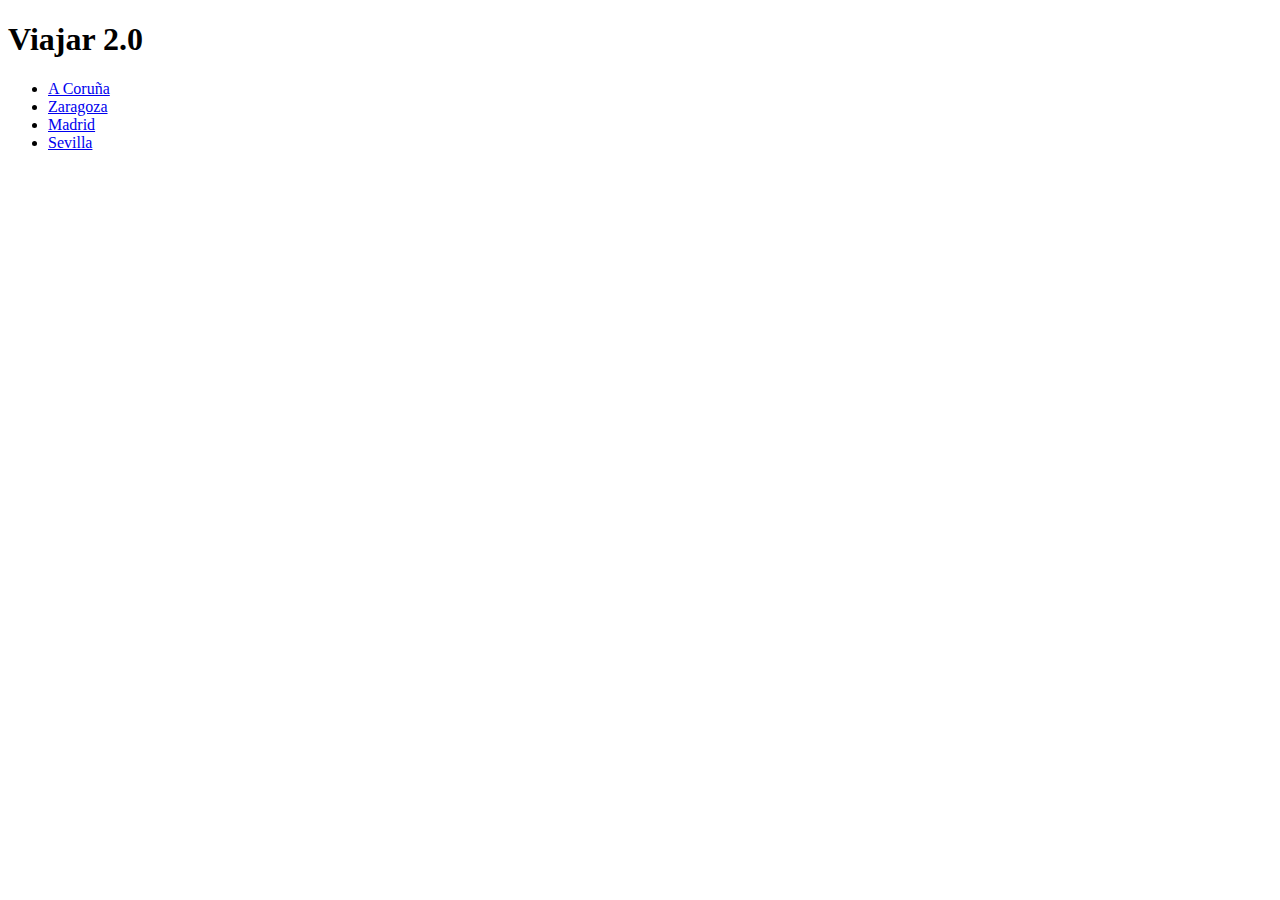
<file: index.html>
<!DOCTYPE html>
<html lang="en">
<head>
    <meta charset="UTF-8">
    <meta http-equiv="X-UA-Compatible" content="IE=edge">
    <meta name="viewport" content="width=device-width, initial-scale=1.0">
    <title>Viajar 2.0</title>
    <link rel="stylesheet" href="./assets/css/style.css" type="text/css">
</head>
<body>
    <h1>Viajar 2.0</h1>
    <ul>
        <li><a href="a coruña.html">A Coruña</a></li>
        <li><a href="zaragoza.html">Zaragoza</a></li>
        <li><a href="madrid.html">Madrid</a></li>
        <li><a href="sevilla.html">Sevilla</a></li>
    </ul>

</body>
</html>
</file>
<file: assets/css/style.css>
body {
    background-image: url("https://www.losmercadosfinancieros.es/wp-content/uploads/viajes-travel.jpg");
    background-size: cover;
}
</file>
